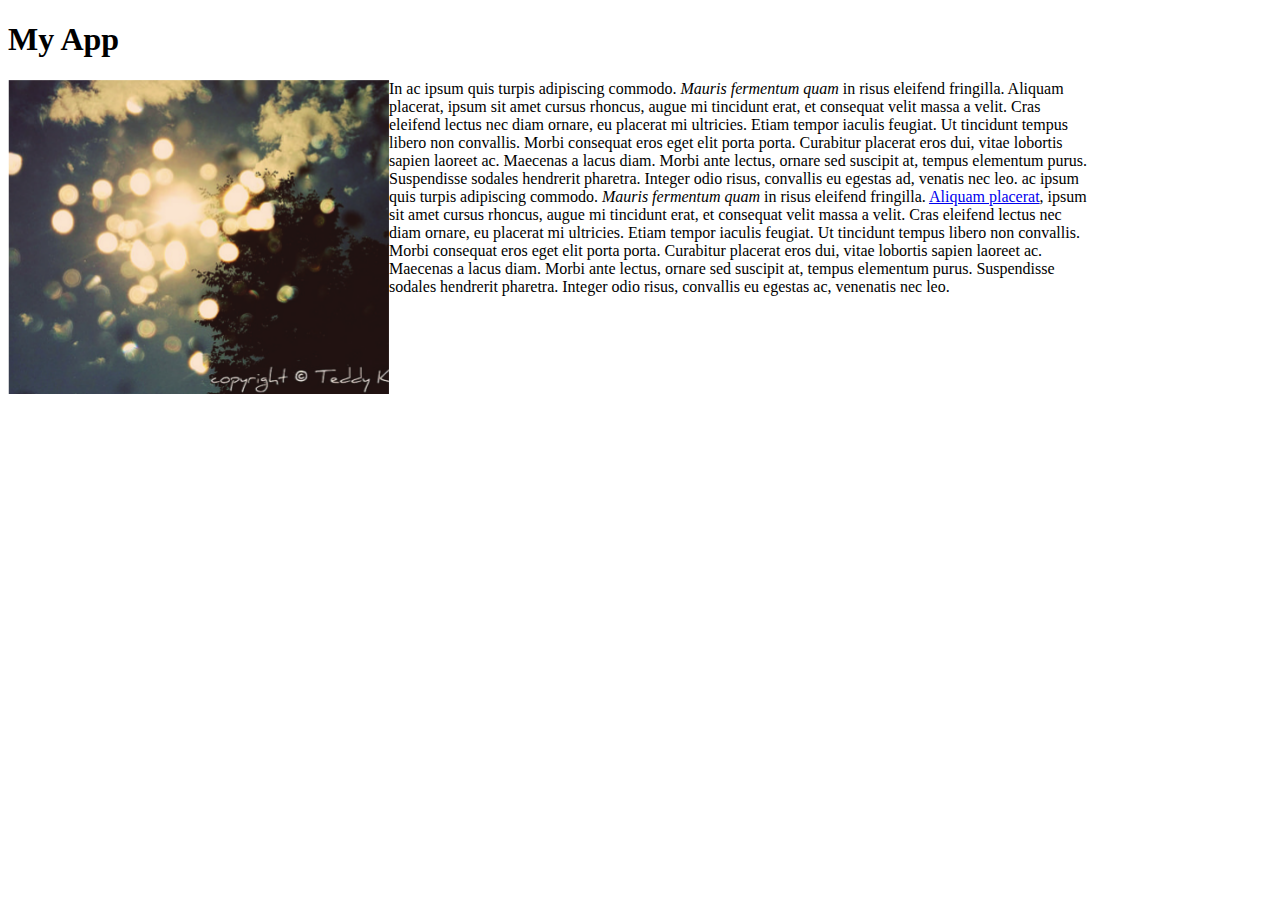
<file: toplist/index.html>
<!DOCTYPE html>
<html>
<head>
  <link rel="stylesheet" type="text/css" href="style.css">
  <title>My favorite app</title>
</head>
<body>
  <h1 class="title">My App</h1>
  <div class="app">
      <div class= "image"><img src= "images/app.png" alt= "Screenshot"></div>
      <div class= "description">In ac ipsum quis turpis adipiscing commodo. <em>Mauris fermentum quam</em> in risus eleifend fringilla. Aliquam placerat, ipsum sit amet cursus rhoncus, augue mi tincidunt erat, et consequat velit massa a velit. Cras eleifend lectus nec diam ornare, eu placerat mi ultricies. Etiam tempor iaculis feugiat. Ut tincidunt tempus libero non convallis. Morbi consequat eros eget elit porta porta. Curabitur placerat eros dui, vitae lobortis sapien laoreet ac. Maecenas a lacus diam. Morbi ante lectus, ornare sed suscipit at, tempus elementum purus. Suspendisse sodales hendrerit pharetra. Integer odio risus, convallis eu egestas ad, venatis nec leo. ac ipsum quis turpis adipiscing commodo. <em>Mauris fermentum quam</em> in risus eleifend fringilla. <a href="#">Aliquam placerat</a>, ipsum sit amet cursus rhoncus, augue mi tincidunt erat, et consequat velit massa a velit. Cras eleifend lectus nec diam ornare, eu placerat mi ultricies. Etiam tempor iaculis feugiat. Ut tincidunt tempus libero non convallis. Morbi consequat eros eget elit porta porta. Curabitur placerat eros dui, vitae lobortis sapien laoreet ac. Maecenas a lacus diam. Morbi ante lectus, ornare sed suscipit at, tempus elementum purus. Suspendisse sodales hendrerit pharetra. Integer odio risus, convallis eu egestas ac, venenatis nec leo.</div>
  </div>
</body>
</html>
</file>
<file: toplist/style.css>
.image{
  box-sizing: border-box;
  max-width: 460px;
}

.description{
  box-sizing: border-box;
  max-width: 705px;
}

.app{
  display: -webkit-flex;
  display: flex;
}
</file>
